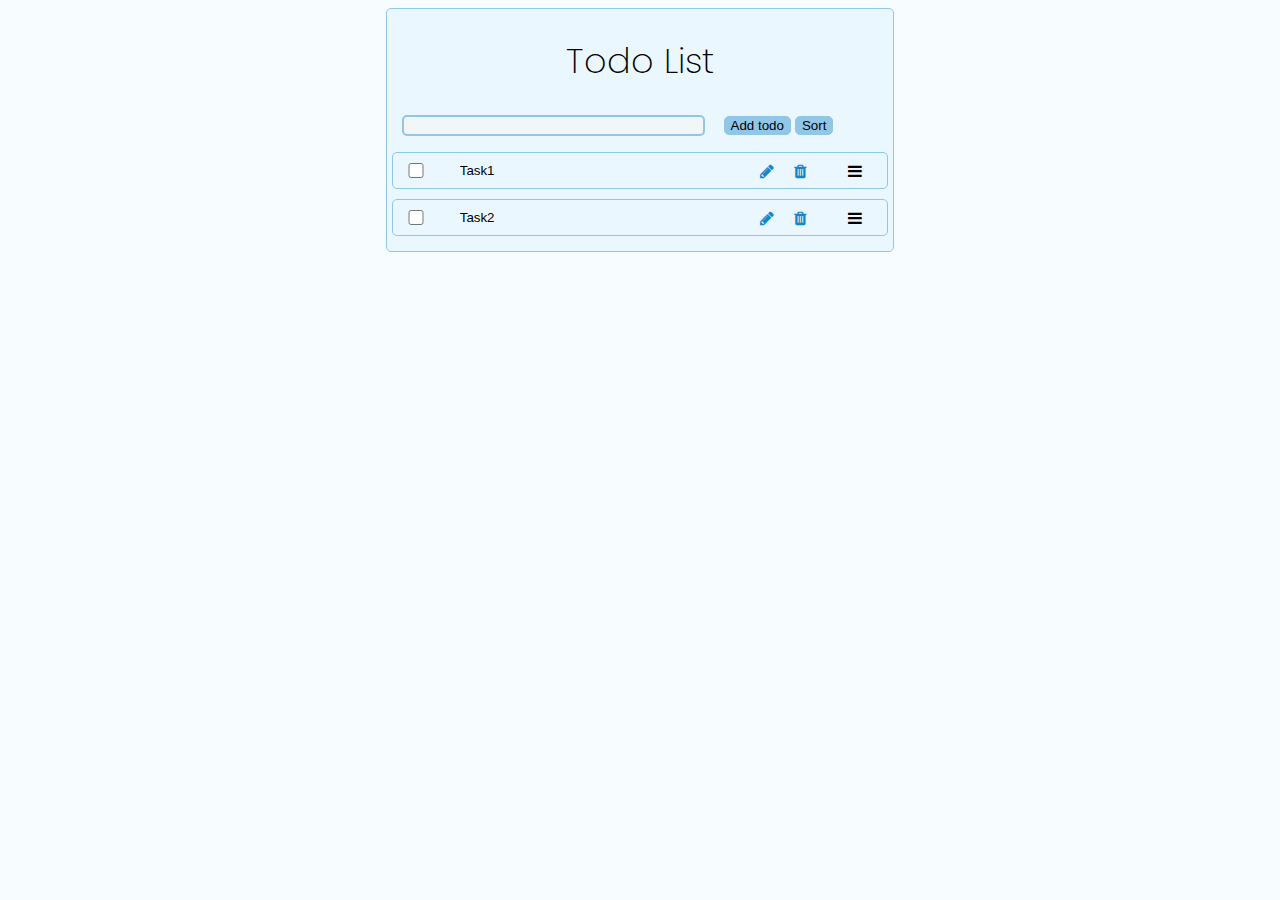
<file: index.html>
<!DOCTYPE html>
<html lang="en">
  <head>
    <meta charset="UTF-8" />
    <meta http-equiv="X-UA-Compatible" content="IE=edge" />
    <meta name="viewport" content="width=device-width, initial-scale=1.0" />
    <title>Todo list</title>
    <link
      rel="stylesheet"
      href="https://cdnjs.cloudflare.com/ajax/libs/font-awesome/4.7.0/css/font-awesome.min.css"
    />
    <link rel="stylesheet" href="mystyle.css" />
    <link rel="preconnect" href="https://fonts.googleapis.com">
    <link rel="preconnect" href="https://fonts.gstatic.com" crossorigin>
    <link href="https://fonts.googleapis.com/css2?family=Poppins:wght@100;200&display=swap" rel="stylesheet">
  </head>

  <body>
    <div class="main-box">
      <div id="todo-title">Todo List</div>

      <div id="input-field">
        <input type="text" name="todoText" id="todo-input" />
        <button onclick="addTodo()">Add todo</button>
        <button onclick="sortItems()">Sort</button>
      </div>

      <div id="todo-body">
        <div id="todo-list"></div>
      </div>
    </div>

    <script src="index.js" type="text/javascript"></script>
    <script type="text/javascript">
      createInitialTodos();
    </script>
  </body>
</html>
</file>
<file: mystyle.css>
body {
    font-family: 'Poppins', sans-serif;
    background-color: rgb(247, 252, 255);
}

.main-box {
    background-color: rgb(234, 247, 255);
    border: 1px solid rgb(144, 199, 231);
    width: 40%;
    margin: auto;
    border-radius: 5px;
}

#todo-title{
    font-size: 35px;
    text-align: center;  
    margin: 25px;  
    font-weight: 200;
}

#todo-body{
    padding: 5px
}

#input-field{
    padding-left: 15px;
    height: 25px;
}

#input-field button{
    background-color: rgb(144, 199, 231);
    border-radius: 5px;
    border: 1px solid rgb(144, 199, 231);
}

#todo-input{
    border: 2px solid rgb(144, 199, 231);
    background-color: rgb(242, 246, 248);
    width: 60%;
    margin-right: 15px;
    border-radius: 5px;
}

.drag-cursor{ 
    float: right;
}

.todo-item-element{
    flex-grow: 1;
}

.todo-item{
    border-radius: 5px;
    height: 25px;
    cursor: grab;
    gap: 20px;
    margin: 10px 0;
    padding: 5px 0; 
    display: flex;
    flex-direction: row;
    flex-wrap: nowrap;
    justify-content: start;
    align-items: center;
    border: 1px solid rgb(144, 199, 231);
}

.todo-field{
    flex-grow: 5;
    display: flex;
    align-items: center;
    justify-content: start;
    gap: 20px ;
}

.todo-item-field{
    background-color: rgb(234, 247, 255);
    width: 75%;
   border-radius: 5px;
   border:none
}

input:focus-visible{
    outline: none
}

.todo-item-active{
    background-color: white;
    border: 1px solid rgb(144, 199, 231);
}

.todo-field .del-button, .todo-field .modify-button{
    cursor: pointer;
    color: rgb(20, 134, 201)
}

.drag-cursor{
    flex-grow:1;
}

.drag-hovered{
    border: 4px solid rgb(144, 199, 231);
}

.dragged-item{
    opacity: 0.5;
}

.check-box{
    height: 15px;
    border: rgb(144, 199, 231);
    flex-grow: 1;
}

.check-box{
    background-color: red
}
</file>
